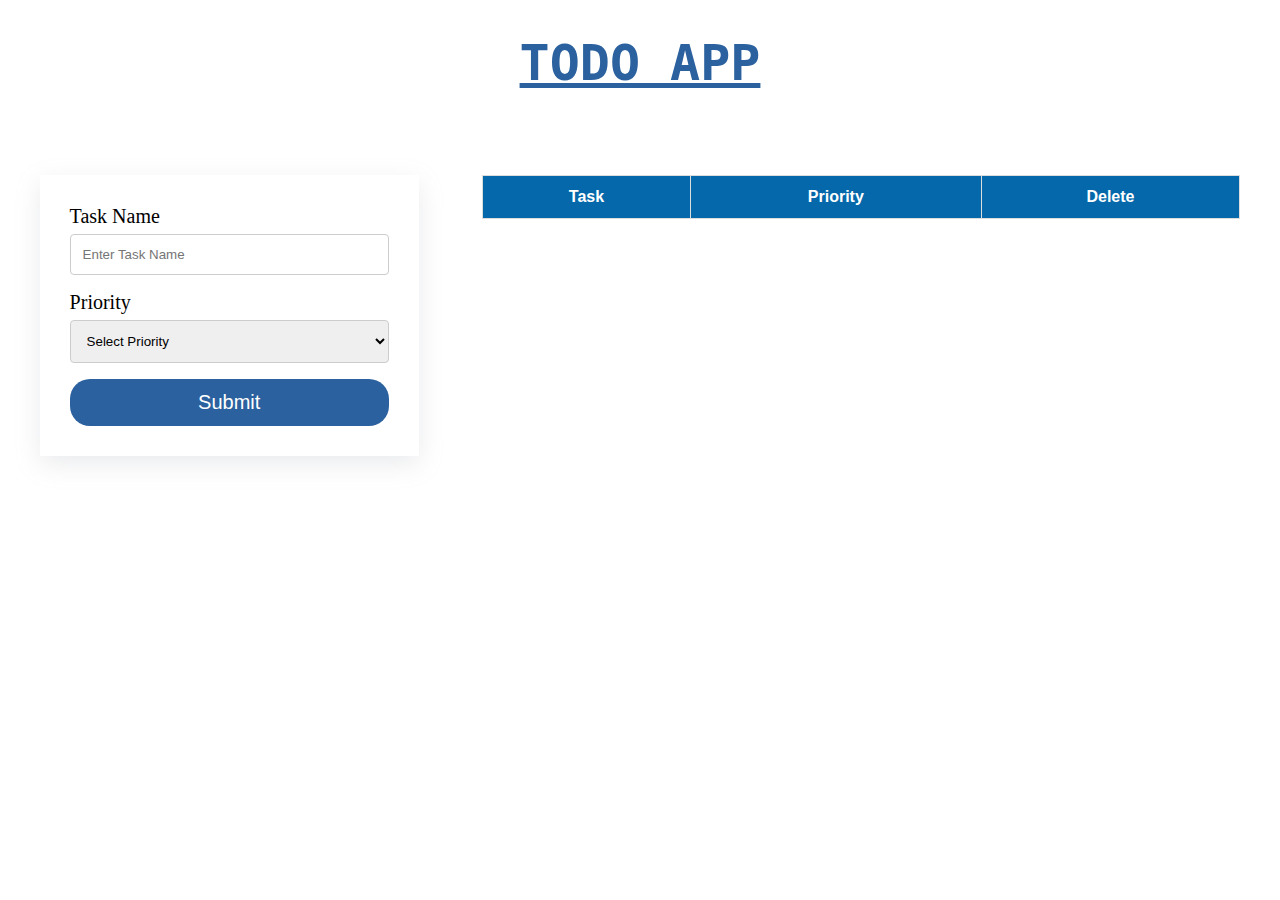
<file: problem-3/index .html>
<!DOCTYPE html>
<html lang="en">
  <head>
    <meta charset="UTF-8" />
    <meta http-equiv="X-UA-Compatible" content="IE=edge" />
    <meta name="viewport" content="width=device-width, initial-scale=1.0" />
    <title>U2C3</title>
    <link rel="stylesheet" href="index.css" />
  </head>
  <body>
    <!-- Dont make any changes here -->
    <h1>TODO App</h1>

    <div>
      <!-- ***** We are using form here  ****  -->
      <form>
        <label for="">Task Name</label><br />
        <input id="task" type="text" placeholder="Enter Task Name" /><br />
        <label for="">Priority </label><br />
        <select id="priority">
          <option value="">Select Priority</option>
          <option value="High">High</option>
          <option value="Low">Low</option>
        ><br />
        <input type="submit" />
      </form>
      <table>
        <!-- Dont change order of columns -->
        <thead>
          <tr>
            <th>Task</th>
            <th>Priority</th>
            <th>Delete</th>
          </tr>
        </thead>
        <tbody>
        <!-- Append your output to tbody -->
        
        </tbody>
      </table>
    </div>
  </body>
</html>

<script src="index.js"></script>
</file>
<file: problem-3/index.css>
div {
    display: flex;
    justify-content: space-around;
  }
  form {
    margin: 0 auto;
    margin-top: 50px;
    width: 30%;
    box-shadow: rgba(149, 157, 165, 0.2) 0px 8px 24px;
    padding: 30px;
  }
  
  label {
    font-size: 20px;
  }
  
  table {
    font-family: Arial, Helvetica, sans-serif;
    border-collapse: collapse;
    width: 60%;
    margin: auto;
    margin-top: 50px;
    text-align: center;
  }
  
  table td,
  table th {
    border: 1px solid #ddd;
    padding: 8px;
    text-align: center;
  }
  
  table tr:nth-child(even) {
    background-color: #8caacf;
  }
  
  table tr:hover {
    background-color: #ddd;
  }
  
  table th {
    padding-top: 12px;
    padding-bottom: 12px;
    text-align: left;
    background-color: #0468aa;
    color: white;
    text-align: center;
  }
  
  * {
    box-sizing: border-box;
  }
  
  input[type="text"],
  select,
  textarea {
    width: 100%;
    padding: 12px;
    border: 1px solid #ccc;
    border-radius: 4px;
    box-sizing: border-box;
    margin-top: 6px;
    margin-bottom: 16px;
    resize: vertical;
  }
  
  input[type="submit"] {
    background-color: #2b619e;
    color: white;
    padding: 12px 20px;
    border: none;
    border-radius: 20px;
    cursor: pointer;
    width: 100%;
    font-size: 20px;
  }
  
  input[type="submit"]:hover {
    background-color: #3973b6;
  }
  
  h1 {
    text-align: center;
    font-size: 50px;
    text-transform: uppercase;
    font-family: monospace;
    color: #2b619e;
    text-decoration: underline;
  }
</file>
